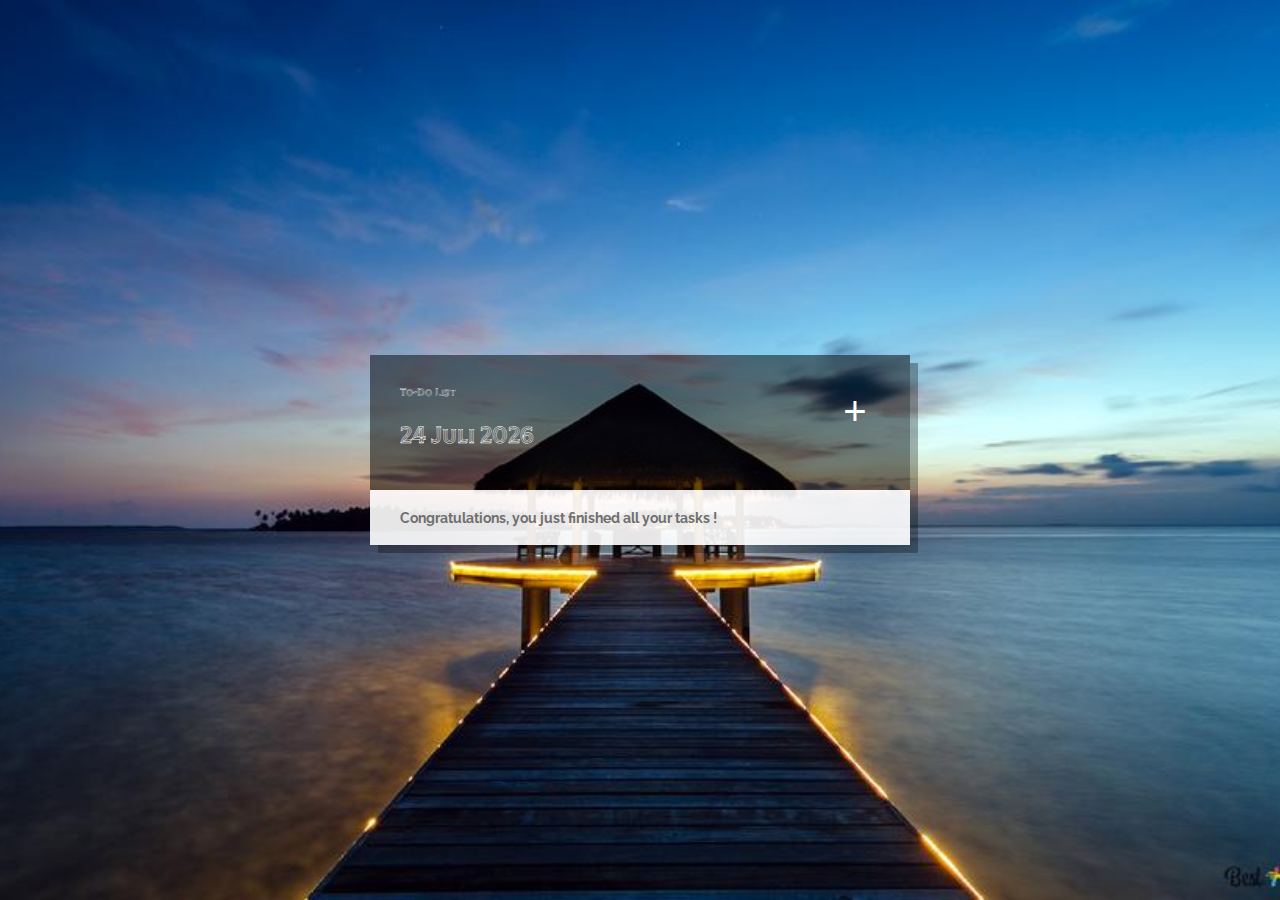
<file: index.html>
<!DOCTYPE html>
<html lang="en">
<head>
    <meta charset="UTF-8">
    <meta http-equiv="X-UA-Compatible" content="IE=edge">
    <meta name="viewport" content="width=device-width, initial-scale=1.0">
    <link rel="shortcut icon" href="1.png" type="image/x-icon">
    <title>To do list</title>
    <link rel="stylesheet" href="style.css">
    <script src="ht.js"></script>
</head>
<body>
    <section class="todo">
        <header>
          <h1 class="todo__title todo__title--main">To-Do List</h1>
          <h2 class="todo__date"></h2>
          <button type="button" class="todo__ad" data-action="add">+</button>
        </header>
        <ul class="todo__list"></ul>
      </section>
</body>
</html>
</file>
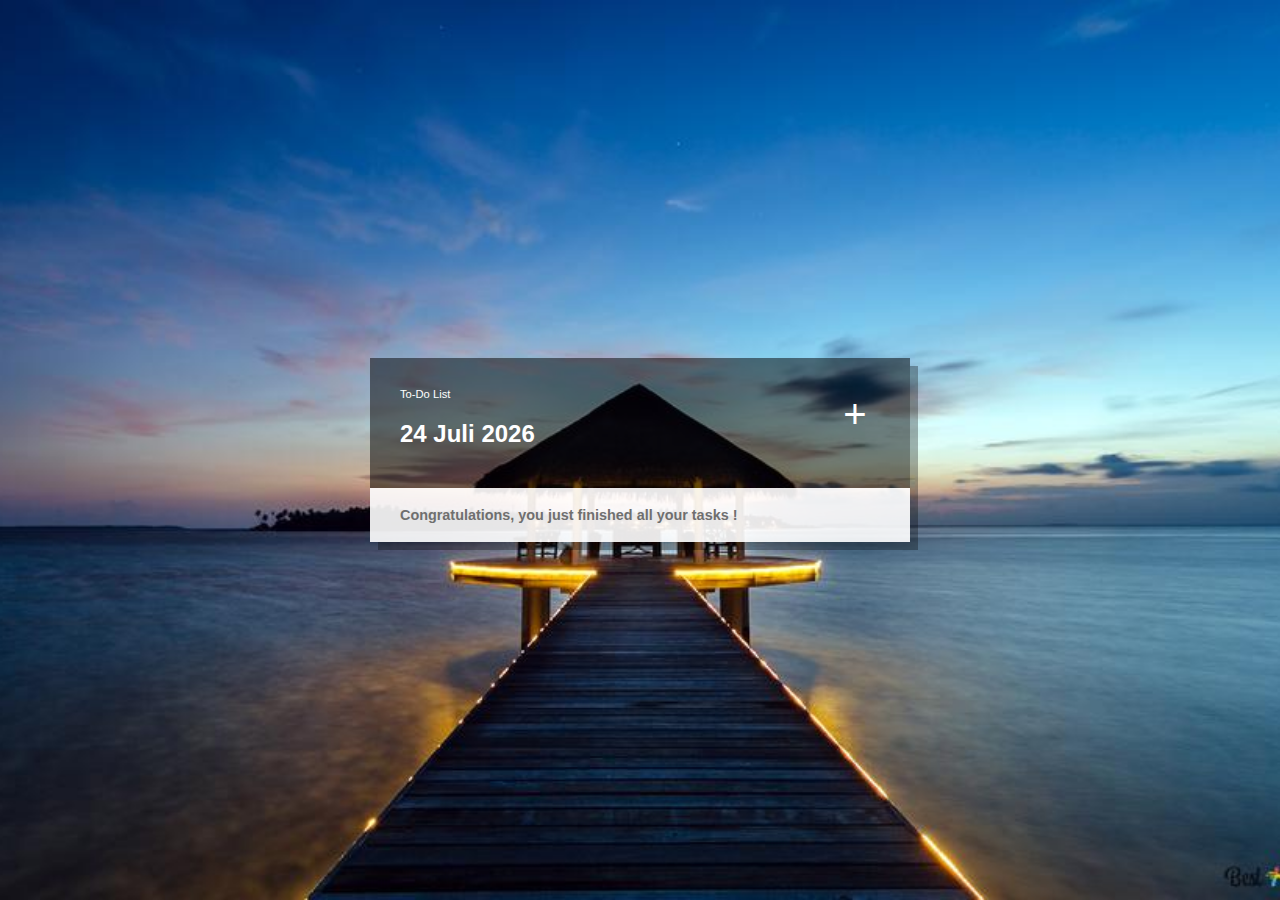
<file: 5.html>
<!DOCTYPE html>
<html lang="en">
<head>
    <meta charset="UTF-8">
    <meta http-equiv="X-UA-Compatible" content="IE=edge">
    <meta name="viewport" content="width=device-width, initial-scale=1.0">
    <title>Document</title>
    <link rel="stylesheet" href="r.css">
    <script src="ht.js"></script>
</head>
<body>
    <section class="todo">
        <header>
          <h1 class="todo__title todo__title--main">To-Do List</h1>
          <h2 class="todo__date"></h2>
          <button type="button" class="todo__ad" data-action="add">+</button>
        </header>
        <ul class="todo__list"></ul>
      </section>
</body>
</html>
</file>
<file: style.css>
@import url('https://fonts.googleapis.com/css2?family=Sevillana&family=Tilt+Prism&display=swap');
  @import url('https://fonts.googleapis.com/css2?family=Raleway:wght@700&family=Sevillana&family=Tilt+Prism&display=swap');

body {
    margin: 0;
    font-family: 'Raleway', sans-serif;
    background: url('back.jpg') center no-repeat #000000;
    background-size: cover;
    min-height: 100vh;
  }
  h1, h2 {
    font-family: 'Tilt Prism', cursive;
    margin: 0;
    font-weight:100px;
  }
  p {
    margin: 0;
  }
  input {
    border: none;
    font-size: inherit;
    font-family: inherit;
    font-weight: inherit;
    background-color: inherit;
  }
  ul {
    margin: 0;
    padding-left: 0;
  }
  button {
    cursor: pointer;
    border: none;
    color: inherit;
    background-color: inherit;
  }
  :focus {
    outline: none;
  }
  strong {
    color: #6f6f6f;
    font-size: 0.9rem;
  }
  
  /* ANIMATIONS */
  @-webkit-keyframes fadeIn {
    0% {
      opacity: 0;
    }
    100% {
        opacity: 1;
    }
  }
  @-moz-keyframes fadeIn {
    0% {
      opacity: 0;
    }
    100% {
        opacity: 1;
    }
  }
  @-o-keyframes fadeIn {
    0% {
      opacity: 0;
    }
    100% {
        opacity: 1;
    }
  }
  @keyframes fadeIn {
    0% {
      opacity: 0;
    }
    100% {
        opacity: 1;
    }
  }
  
  /* APP */
  .todo {
    position: absolute;
    top: 50%;
    -webkit-transform: translateY(-50%);
    -ms-transform: translateY(-50%);
    transform: translateY(-50%);
    left: 0;
    right: 0;
    max-width: 540px;
    margin: 0 auto;
    -webkit-box-shadow: 8px 8px 0 0 rgba(0, 0, 0, 0.3);
    -moz-box-shadow: 8px 8px 0 0 rgba(0, 0, 0, 0.3);
    box-shadow: 8px 8px 0 0 rgba(0, 0, 0, 0.3);
    -webkit-animation: fadeIn 1s;
    -moz-animation: fadeIn 1s;
    -o-animation: fadeIn 1s;
    animation: fadeIn 1s;
  }
  .todo > header {
    background-color: rgba(0, 0, 0, 0.5);
    color: #FFFFFF;
    padding: 30px;
    position: relative;
  }
  .todo__title--main {
    font-size: 0.7rem;
    margin-bottom: 20px;
  }
  .todo__date {
    font-size: 1.5rem;
    margin-bottom: 10px;
    font-weight: 700;
  }
  .todo__count {
    font-weight: 700;
    font-size: 0.8rem;
  }
  .todo__list {
    padding: 18px 30px;
    background-color: rgba(255, 255, 255, 0.9);
  }
  .todo__task {
    list-style-type: none;
    display: grid;
    grid-template-columns: 15% 55% 20% 10%;
    margin-bottom: 20px;
    cursor: pointer;
  }
  .todo__task:hover .todo__close {
    opacity: 1;
  }
  .todo__task:last-child {
    margin-bottom: 0;
  }
  .todo__btn {
    width: 15px;
    height: 15px;
    border-radius: 15px;
    text-align: center;
    font-size: 1rem;
    margin-top: 8px;
    cursor: pointer;
  }
  .todo__btn--default {
    background-color: #D1D1D2;
  }
  .todo__btn--done, .todo__task[data-done="true"] .todo__btn {
    background-color: #32ab2a;
  }
  .todo__task[data-done="true"] {
    opacity: 0.3;
  }
  .todo__task[data-done="true"] .todo__name {
    color: #32ab2a;
  }
  .todo__name {
    font-weight: 700;
    font-size: 1rem;
    color: #6B6B6B;
    font-family: 'Tilt Prism', cursive;
    margin-top: 2px;
    border-bottom: solid 1px transparent;
  }
  .todo__time {
    font-size: 0.7rem;
    text-align: right;
    color: #5757ba;
    margin-top: 6px;
  }
  .todo__ad {
    background-color: transparent;
    width: 50px;
    height: 50px;
    position: absolute;
    top: 30px;
    right: 30px;
    border-radius: 50px;
    line-height: 50px;
    text-align: center;
    font-size: 2.5rem;
  }
  .todo__close {
    text-align: right;
    font-size: 1.6rem;
    margin-top: -2px;
    color: #e18f14;
    opacity: 0;
    -webkit-transition-duration: 250ms;
    -moz-transition-duration: 250ms;
    -o-transition-duration: 250ms;
    transition-duration: 250ms;
  }
  
  /* MOBILE */
  @media screen and (max-width: 750px) {
    /* APP */
    .todo {
      padding: 10px;
    }
    .todo__date {
      font-size: 1.3rem;
    }
    .todo__name {
      font-size: 0.9rem;
    }
  }
</file>
<file: r.css>
body {
    margin: 0;
    font-family: 'Open Sans', sans-serif;
    background: url('back.jpg') center no-repeat #000000;
    background-size: cover;
    min-height: 100vh;
  }
  h1, h2 {
    font-family:'Gill Sans', 'Gill Sans MT', Calibri, 'Trebuchet MS', sans-serif;
    margin: 0;
    font-weight: normal;
  }
  p {
    margin: 0;
  }
  input {
    border: none;
    font-size: inherit;
    font-family: inherit;
    font-weight: inherit;
    background-color: inherit;
  }
  ul {
    margin: 0;
    padding-left: 0;
  }
  button {
    cursor: pointer;
    border: none;
    color: inherit;
    background-color: inherit;
  }
  :focus {
    outline: none;
  }
  strong {
    color: #6f6f6f;
    font-size: 0.9rem;
  }
  
  /* ANIMATIONS */
  @-webkit-keyframes fadeIn {
    0% {
      opacity: 0;
    }
    100% {
        opacity: 1;
    }
  }
  @-moz-keyframes fadeIn {
    0% {
      opacity: 0;
    }
    100% {
        opacity: 1;
    }
  }
  @-o-keyframes fadeIn {
    0% {
      opacity: 0;
    }
    100% {
        opacity: 1;
    }
  }
  @keyframes fadeIn {
    0% {
      opacity: 0;
    }
    100% {
        opacity: 1;
    }
  }
  
  /* APP */
  .todo {
    position: absolute;
    top: 50%;
    -webkit-transform: translateY(-50%);
    -ms-transform: translateY(-50%);
    transform: translateY(-50%);
    left: 0;
    right: 0;
    max-width: 540px;
    margin: 0 auto;
    -webkit-box-shadow: 8px 8px 0 0 rgba(0, 0, 0, 0.3);
    -moz-box-shadow: 8px 8px 0 0 rgba(0, 0, 0, 0.3);
    box-shadow: 8px 8px 0 0 rgba(0, 0, 0, 0.3);
    -webkit-animation: fadeIn 1s;
    -moz-animation: fadeIn 1s;
    -o-animation: fadeIn 1s;
    animation: fadeIn 1s;
  }
  .todo > header {
    background-color: rgba(0, 0, 0, 0.5);
    color: #FFFFFF;
    padding: 30px;
    position: relative;
  }
  .todo__title--main {
    font-size: 0.7rem;
    margin-bottom: 20px;
  }
  .todo__date {
    font-size: 1.5rem;
    margin-bottom: 10px;
    font-weight: 700;
  }
  .todo__count {
    font-weight: 700;
    font-size: 0.8rem;
  }
  .todo__list {
    padding: 18px 30px;
    background-color: rgba(255, 255, 255, 0.9);
  }
  .todo__task {
    list-style-type: none;
    display: grid;
    grid-template-columns: 15% 55% 20% 10%;
    margin-bottom: 20px;
    cursor: pointer;
  }
  .todo__task:hover .todo__close {
    opacity: 1;
  }
  .todo__task:last-child {
    margin-bottom: 0;
  }
  .todo__btn {
    width: 15px;
    height: 15px;
    border-radius: 15px;
    text-align: center;
    font-size: 1rem;
    margin-top: 8px;
    cursor: pointer;
  }
  .todo__btn--default {
    background-color: #D1D1D2;
  }
  .todo__btn--done, .todo__task[data-done="true"] .todo__btn {
    background-color: #32ab2a;
  }
  .todo__task[data-done="true"] {
    opacity: 0.3;
  }
  .todo__task[data-done="true"] .todo__name {
    color: #32ab2a;
  }
  .todo__name {
    font-weight: 700;
    font-size: 1rem;
    color: #6B6B6B;
    font-family: 'Roboto', sans-serif;
    margin-top: 2px;
    border-bottom: solid 1px transparent;
  }
  .todo__time {
    font-size: 0.7rem;
    text-align: right;
    color: #D1D1D2;
    margin-top: 6px;
  }
  .todo__ad {
    background-color: transparent;
    width: 50px;
    height: 50px;
    position: absolute;
    top: 30px;
    right: 30px;
    border-radius: 50px;
    line-height: 50px;
    text-align: center;
    font-size: 2.5rem;
  }
  .todo__close {
    text-align: right;
    font-size: 1.6rem;
    margin-top: -2px;
    color: #BCBCBC;
    opacity: 0;
    -webkit-transition-duration: 250ms;
    -moz-transition-duration: 250ms;
    -o-transition-duration: 250ms;
    transition-duration: 250ms;
  }
  
  /* MOBILE */
  @media screen and (max-width: 750px) {
    /* APP */
    .todo {
      padding: 10px;
    }
    .todo__date {
      font-size: 1.3rem;
    }
    .todo__name {
      font-size: 0.9rem;
    }
  }
</file>
